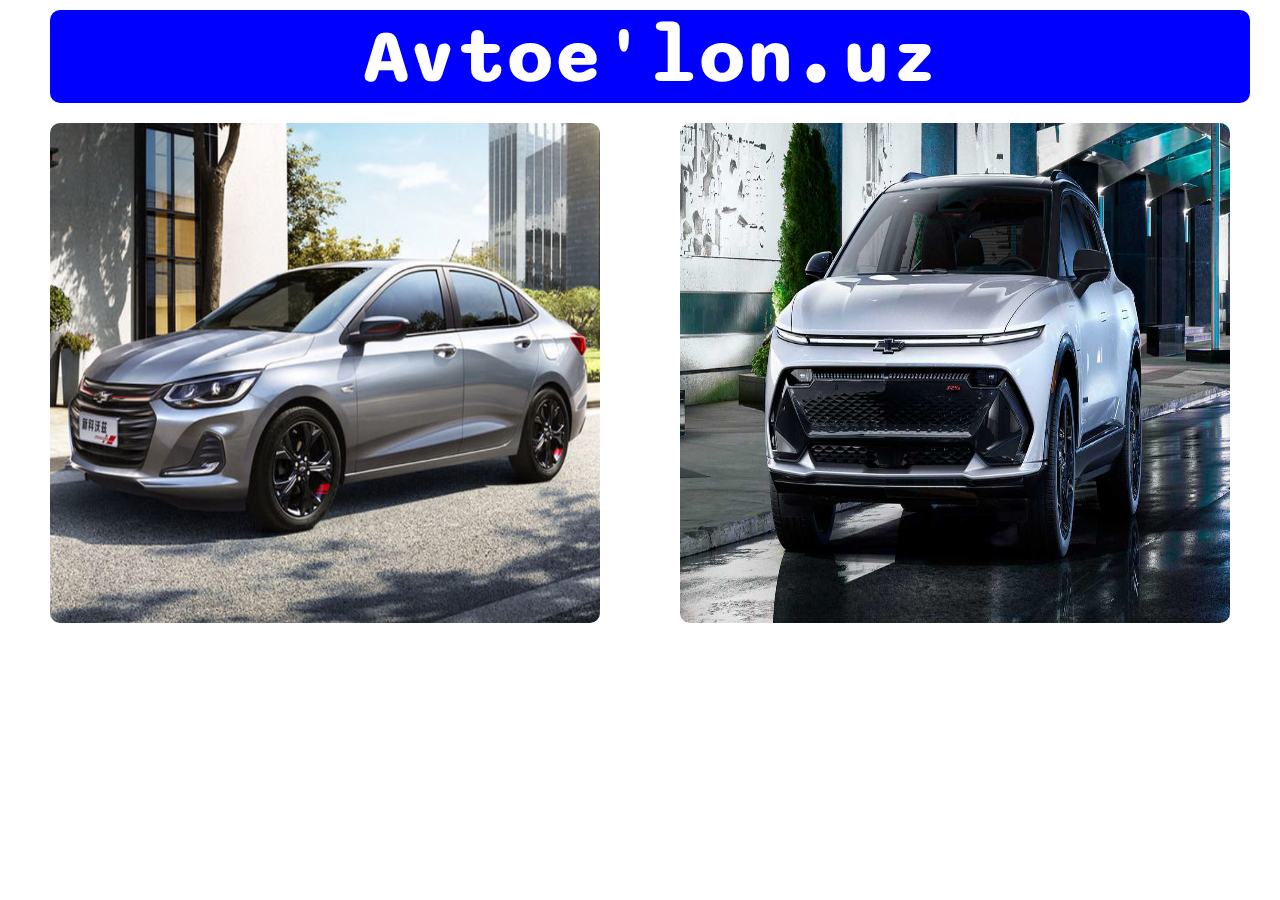
<file: index.html>
<!DOCTYPE html>
<html lang="en">
<head>
    <meta charset="UTF-8">
    <meta http-equiv="X-UA-Compatible" content="IE=edge">
    <meta name="viewport" content="width=device-width, initial-scale=1.0">
    <title>Document</title>
    <link rel="stylesheet" href="./main.css">
    <link rel="preconnect" href="https://fonts.googleapis.com">
    <link rel="preconnect" href="https://fonts.gstatic.com" crossorigin>
    <link href="https://fonts.googleapis.com/css2?family=Sono:wght@500&display=swap" rel="stylesheet">
</head>
<body>
    <div class="container">
        <h1 class="title">Avtoe'lon.uz</h1>
        <div class="flexli">
            <div class="flex1">
                <a href="./onix.html"><img class="imag" src="./13124706_38_0_642_453_1920x0_80_0_0_92b782adefd95223e19935f54cd5465c.jpg" alt=""></a>
            </div>
            <div class="flex2">
                <a href="./equnox.html"><img class="im" src="./2024-chevrolet-equinox-ev-3rs-front.jpg" alt=""></a>
            </div>
        </div>
    </div>
</body>
</html>
</file>
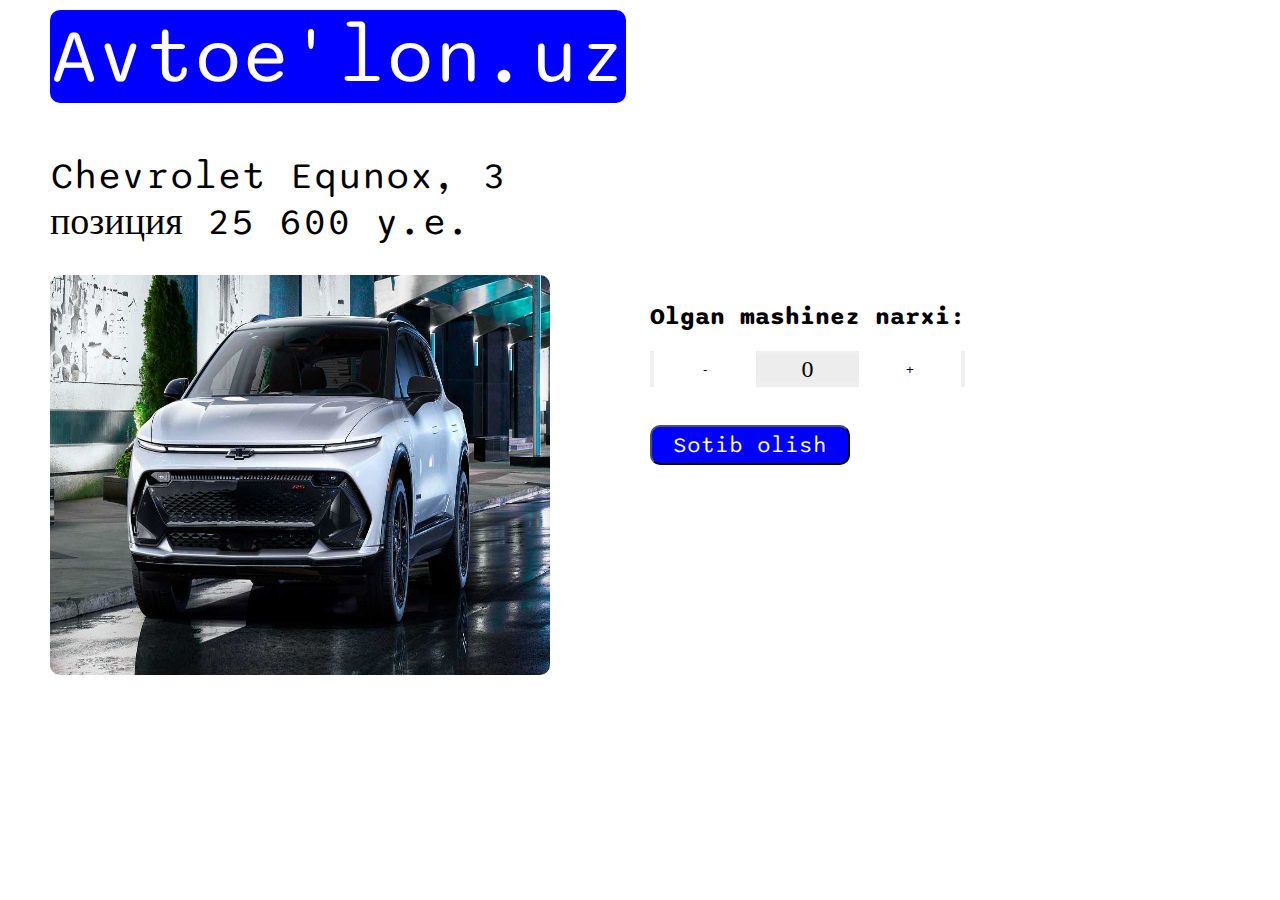
<file: equnox.html>
<!DOCTYPE html>
<html lang="en">
<head>
    <meta charset="UTF-8">
    <meta http-equiv="X-UA-Compatible" content="IE=edge">
    <meta name="viewport" content="width=device-width, initial-scale=1.0">
    <title>Document</title>
    <link rel="stylesheet" href="./main.css">
    <link rel="preconnect" href="https://fonts.googleapis.com">
    <link rel="preconnect" href="https://fonts.gstatic.com" crossorigin>
    <link href="https://fonts.googleapis.com/css2?family=Sono:wght@500&display=swap" rel="stylesheet">
</head>
<body>
    <div class="container">
        <div class="ya">
        <div class="wrapper">
            <a class="title" href="./index.html">Avtoe'lon.uz</a>
            <p class="pap">Chevrolet Equnox, 3 позиция
                25 600 y.e.</p>
                <img class="nono" src="./2024-chevrolet-equinox-ev-3rs-front.jpg" alt="">
        </div>
        <div class="dide">
            <h2 class="soqqasi">Olgan mashinez narxi:</h2>
            <div class="wrap">
                <button class="minus">-</button>
                <p class="num">0</p>
                <button class="plus">+</button>
            </div>
        </div>
        <button class="btn">Sotib olish</button>
        </div>
    </div>
    <script src="./main.js"></script>
</body>
</file>
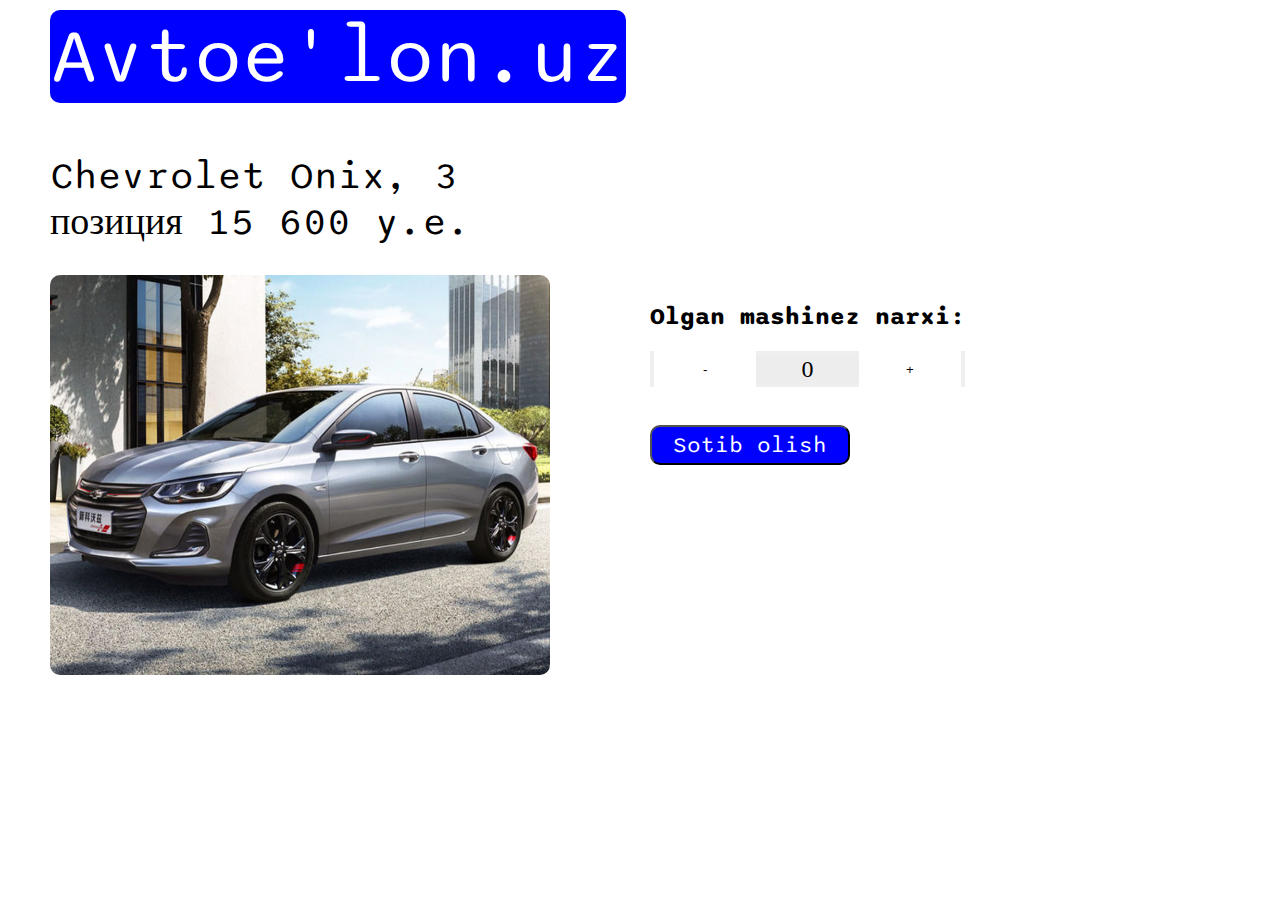
<file: onix.html>
<!DOCTYPE html>
<html lang="en">
<head>
    <meta charset="UTF-8">
    <meta http-equiv="X-UA-Compatible" content="IE=edge">
    <meta name="viewport" content="width=device-width, initial-scale=1.0">
    <title>Document</title>
    <link rel="stylesheet" href="./main.css">
    <link rel="preconnect" href="https://fonts.googleapis.com">
    <link rel="preconnect" href="https://fonts.gstatic.com" crossorigin>
    <link href="https://fonts.googleapis.com/css2?family=Sono:wght@500&display=swap" rel="stylesheet">
</head>
<body>
    <div class="container">
        <div class="ya">
        <div class="wrapper">
            <a class="title" href="./index.html">Avtoe'lon.uz</a>
            <p class="pap">Chevrolet Onix, 3 позиция
                15 600 y.e.</p>
                <img class="nono" src="./13124706_38_0_642_453_1920x0_80_0_0_92b782adefd95223e19935f54cd5465c.jpg" alt="">
        </div>
        <div class="dide">
            <h2 class="soqqasi">Olgan mashinez narxi:</h2>
            <div class="wrap">
                <button class="minus">-</button>
                <p class="num">0</p>
                <button class="plus">+</button>
            </div>
        </div>
        <button class="btn">Sotib olish</button>
        </div>
    </div>
    <script src="./main.js"></script>
</body>
</html>
</file>
<file: main.css>
* {
    margin: 0;
    padding: 0;
    box-sizing: border-box;
}
.container {
    max-width: 1200px;
    margin: 0 auto;
    padding-left: 20px;
    padding-right: 20px;
    padding: 10px;
    
}
.title {
    font-family: Sono;
    font-size: 78px;
    background-color: blue;
    color: white;
    text-align: center;
    border-radius: 10px;
    margin-bottom: 20px;
    width: 1200px;
    text-decoration: none;
}
.flexli {
    display: flex;
    align-items: center;
    justify-content: space-between;
}
.imag {
    width: 550px;
    height: 500px;
    border-radius: 10px;
}
.imag:hover {
    border: 12px solid rgb(255, 255, 255)  ;
}
.im {
    width: 550px;
    height: 500px;
    border-radius: 10px;
}
.im:hover {
    border: 12px solid rgb(255, 255, 255)  ;
}
.pap {
    font-family: Sono;
    font-size: 38px;
    width: 500px;
    margin-top: 50px;
    margin-bottom: 30px;
}
.nono {
    width: 500px;
    height: 400px;
    border-radius: 10px;
}
.ya {
    display: flex;
    justify-content: space-between;
    width: 1200px;
    align-items: center;
}
.dide {
    position: absolute;
    margin-left: 600px;
}
.soqqasi {
    font-family: Sono;
    margin-bottom: 20px;
}
.soni {
    text-decoration: none;
    color: black;
    font-family: Sono;
    font-size: 26px;
}
.btn {
    font-family: Sono;
    position: absolute;
    margin-top: 200px;
    margin-left: 600px;
    background-color: blue;
    color: white;
    width: 200px;
    height: 40px;
    border-radius: 10px;
    font-size: 22px;
}
.btn:hover {
    background-color: rgb(90, 90, 146);
}

.wrap {
    border: 4px solid rgb(240, 239, 239);
    display: flex;
    height: 2.25rem;
    align-items: center;
    justify-content: space-around;
    -webkit-box-align: center;
}
.plus {
    border: none;
    outline: none;
    height: 2.25rem;
    cursor: pointer;
    min-width: 3rem;
    width: 100%;
    background-color: rgb(255, 255, 255);
    display: grid;
    place-items: center;
}
.num {
    display: flex;
    flex-direction: column;
    background-color: rgb(237, 237, 237);
    height: 100%;
    max-width: 8rem;
    min-width: 3rem;
    width: 100%;
    -webkit-box-align: center;
    align-items: center;
    -webkit-box-pack: center;
    justify-content: center;
    font-size: 1.5rem
}
.minus {
    border: none;
    outline: none;
    height: 2.25rem;
    cursor: pointer;
    min-width: 3rem;
    width: 100%;
    background-color: rgb(255, 255, 255);
    display: grid;
    place-items: center;
}
</file>
